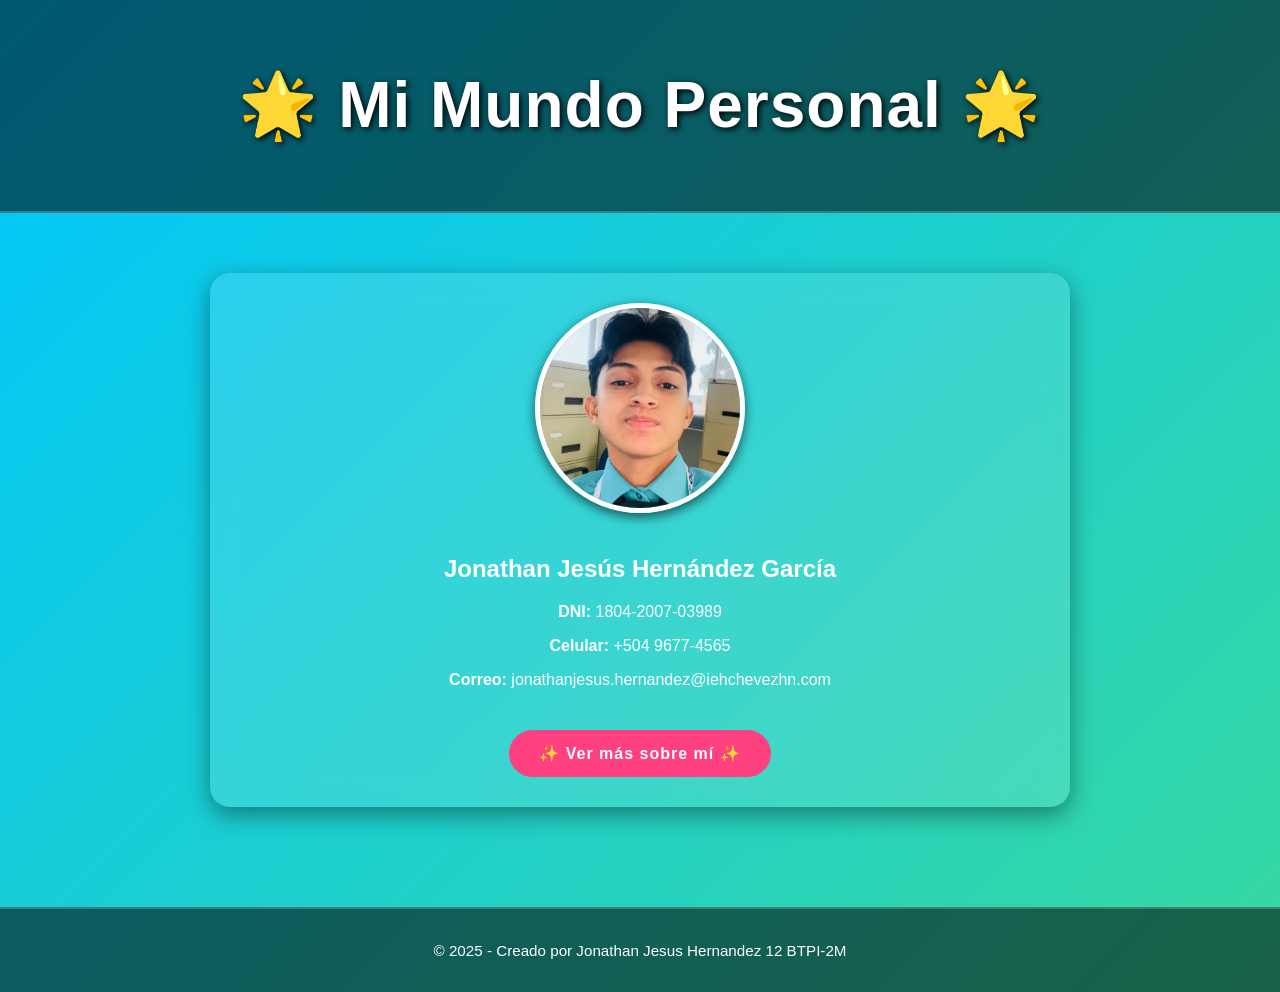
<file: index.html>
<!DOCTYPE html>
<html lang="es">
<head>
  <meta charset="UTF-8">
  <meta name="viewport" content="width=device-width, initial-scale=1.0">
  <title>Página Personal - Jonathan</title>
  <link rel="stylesheet" href="estilos.css">
</head>
<body>
  <header class="encabezado">
    <h1>🌟 Mi Mundo Personal 🌟</h1>
  </header>

  <main class="contenedor">
    <div class="tarjeta perfil">
      <img src="FOTO1.jpg" alt="Foto de perfil" class="foto-perfil">
      <h2>Jonathan Jesús Hernández García</h2>
      <p><strong>DNI:</strong> 1804-2007-03989</p>
      <p><strong>Celular:</strong> +504 9677-4565</p>
      <p><strong>Correo:</strong> jonathanjesus.hernandez@iehchevezhn.com</p>
      <a href="personal.html" class="btn">✨ Ver más sobre mí ✨</a>
    </div>
  </main>

  <footer>
    <p>© 2025 - Creado por Jonathan Jesus Hernandez 12 BTPI-2M</p>
  </footer>
</body>
</html>
</file>
<file: estilos.css>
body {
  margin: 0;
  font-family: 'Poppins', sans-serif;
  background: linear-gradient(-45deg, #ff6ec4, #7873f5, #4ade80, #00c6ff);
  background-size: 400% 400%;
  animation: gradiente 15s ease infinite;
  color: #fff;
  text-align: center;
}

@keyframes gradiente {
  0% {background-position: 0% 50%;}
  50% {background-position: 100% 50%;}
  100% {background-position: 0% 50%;}
}

.encabezado {
  padding: 25px;
  background: rgba(0,0,0,0.55);
  font-size: 2rem;
  font-weight: bold;
  letter-spacing: 1px;
  text-shadow: 2px 2px 6px #000;
  border-bottom: 2px solid rgba(255,255,255,0.2);
}

.contenedor {
  display: flex;
  flex-direction: column;
  align-items: center;
  padding: 40px 20px;
}

.tarjeta {
  background: rgba(255,255,255,0.12);
  padding: 30px;
  margin: 20px 0;
  border-radius: 20px;
  width: 95%;
  max-width: 800px;
  box-shadow: 0 8px 25px rgba(0,0,0,0.4);
  backdrop-filter: blur(12px);
  transition: transform 0.3s, box-shadow 0.3s;
}

.tarjeta:hover {
  transform: translateY(-12px);
  box-shadow: 0 12px 28px rgba(0,0,0,0.5);
}

.foto-perfil {
  width: 200px;
  height: 200px;
  border-radius: 50%;
  margin-bottom: 18px;
  border: 5px solid #fff;
  object-fit: cover;
  box-shadow: 0 4px 12px rgba(0,0,0,0.6);
}

.gustos ul {
  list-style: none;
  padding: 0;
  margin: 0;
}

.gustos li {
  font-size: 1.2rem;
  margin: 12px 0;
}

.gustos span {
  font-size: 1.5rem;
  margin-right: 10px;
  color: #ffeb3b;
}

.galeria {
  margin-top: 20px;
}

.galeria .imagenes {
  display: grid;
  grid-template-columns: repeat(auto-fit, minmax(220px, 1fr));
  gap: 18px;
  justify-items: center;
}

.galeria img {
  width: 100%;
  max-width: 280px;
  border-radius: 18px;
  box-shadow: 0 5px 18px rgba(0,0,0,0.5);
  transition: transform 0.3s, box-shadow 0.3s;
  object-fit: cover;
}

.galeria img:hover {
  transform: scale(1.08);
  box-shadow: 0 10px 25px rgba(0,0,0,0.7);
}

.btn {
  display: inline-block;
  margin-top: 25px;
  padding: 14px 30px;
  background: #ff4081;
  color: #fff;
  text-decoration: none;
  border-radius: 30px;
  font-weight: bold;
  letter-spacing: 1px;
  transition: all 0.3s ease;
}

.btn:hover {
  background: #ff1744;
  transform: scale(1.12);
}

footer {
  background: rgba(0,0,0,0.55);
  padding: 18px;
  margin-top: 40px;
  font-size: 0.95rem;
  border-top: 2px solid rgba(255,255,255,0.2);
}
</file>
